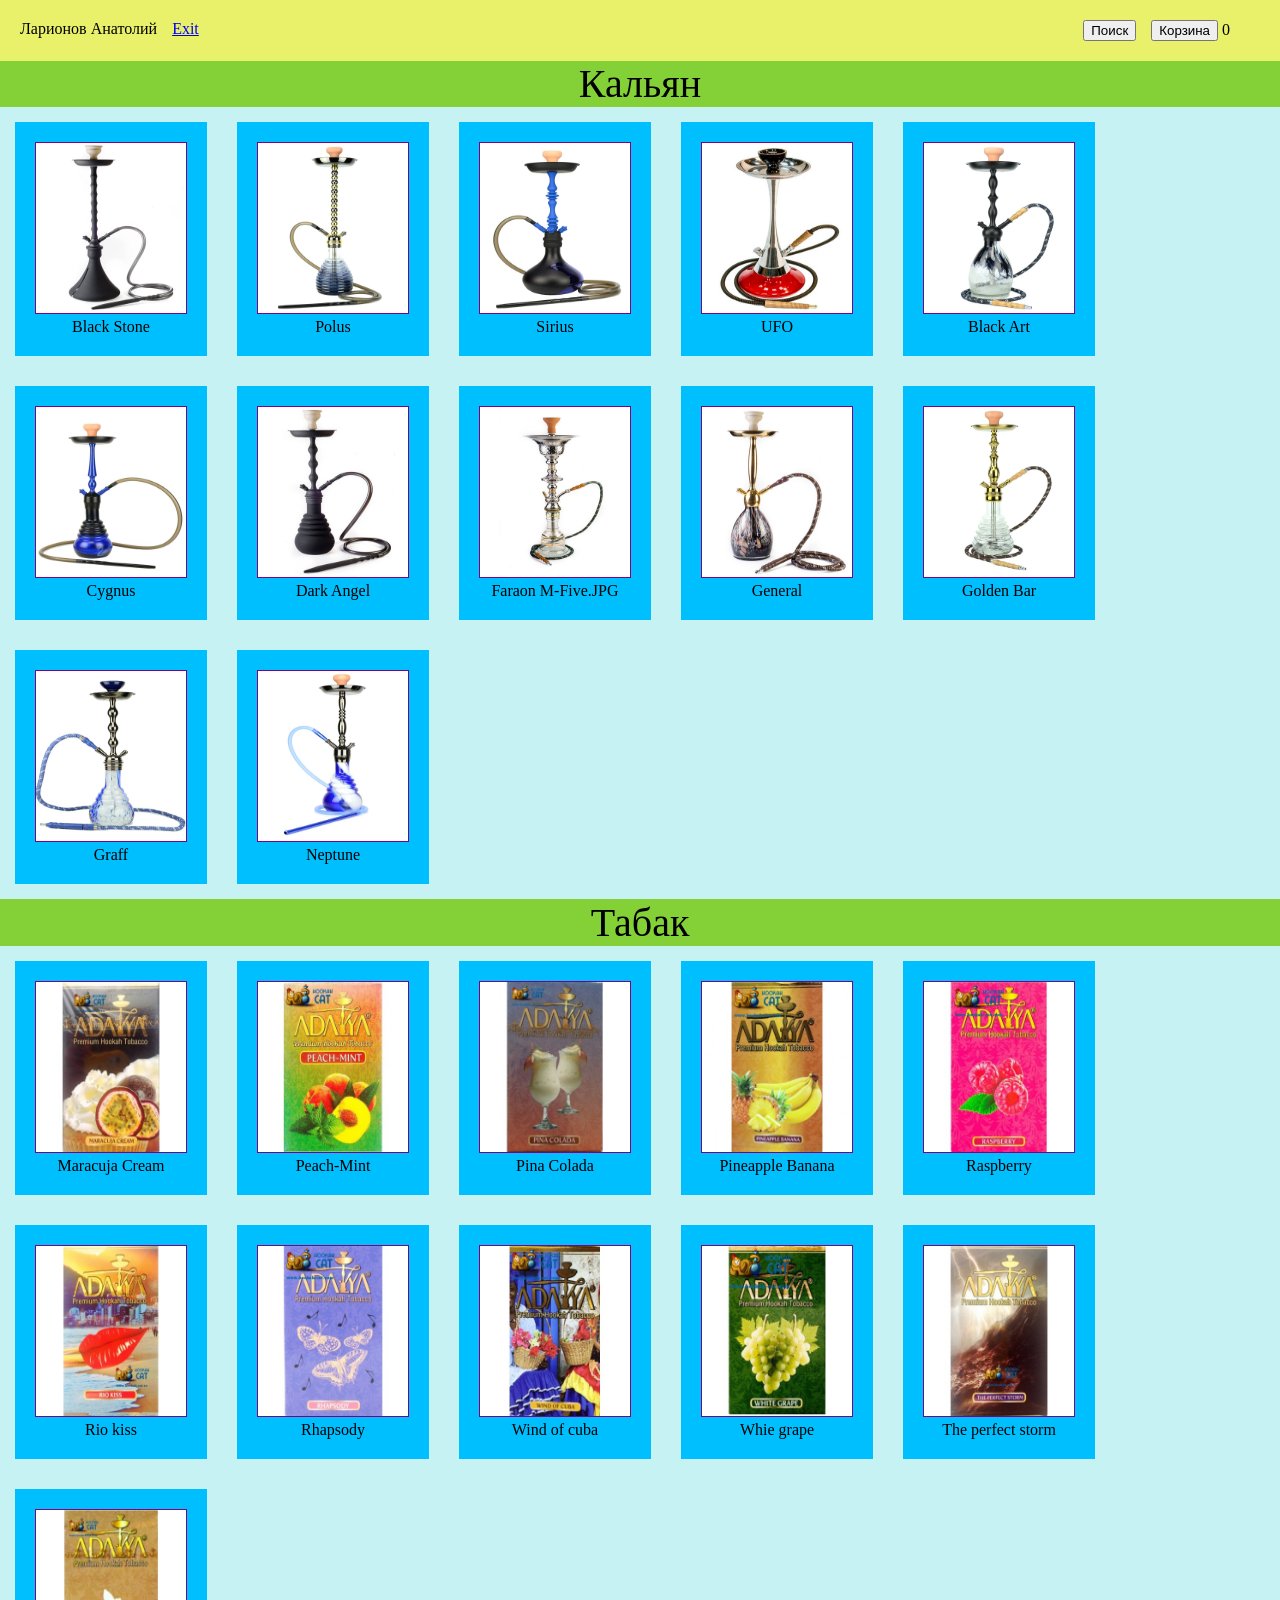
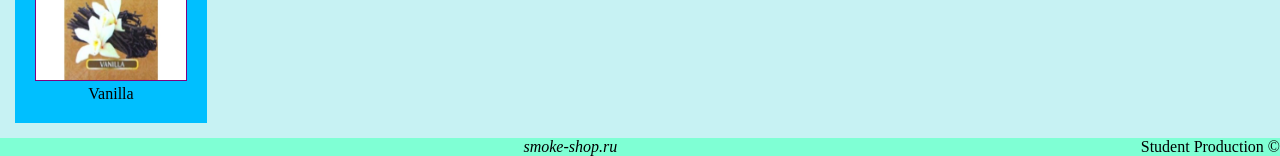
<file: Java_Int_Lab_08_HTML_CSS_JS/src/main/shop/html/index.html>
<!DOCTYPE html>
<html lang="ru">
<head>
    <meta charset="UTF-8">
    <meta name="viewport" content="width=device-width, initial-scale=1.0">
    <meta http-equiv="X-UA-Compatible" content="ie=edge">
    <link rel="stylesheet" href="../css/header.css"> 
    <link rel="stylesheet" href="../css/section.css"> 
    <link rel="stylesheet" href="../css/footer.css">
    <link rel="stylesheet" href="../css/modal.css">
    <link rel="stylesheet" href="../css/search.css">
    <link rel="stylesheet" href="../css/basket.css">
    <script src="../resources/jquery-3.3.1.min.js"></script>
    <title>Shop Smoke</title>
</head>
<body>
    <div id="container">
        <header id="main-header">
            <div id="name-user"> Ларионов Анатолий</div>
            <div id="a-exit"><a href="authorization.html">Exit</a></div>
            <!--Modal window search-->
            <div id="btn-search"><input type="button" value="Поиск"></div>
            <div id="search-modal" class="modal-search">
                <div class="modal-content-search">
                    <div class="close-search">&times;</div>
                    <h1 id="text-search-h1">Поиск</h1>
                    <div id="text-search">
                        <input id="search-list" type="search" placeholder="Поиск">
                        <input id="btn-search-click" type="button" value="Поиск" onclick="search()">
                    </div>
                    <div id="wrapper-search">
                        <div class="item-view-hidden">
                            <div class="item-img">
                                <img class="size-img-search" src="../img/category/kalyan/Kalayn Black Stone.JPG" alt="Black Stone">
                            </div>
                            <div class="item-name-search">Black Stone</div>
                            </div>
                            <div class="item-view-hidden">
                                <div class="item-img">
                                    <img class="size-img-search" src="../img/category/kalyan/Kalayn Polus.JPG" alt="Polus">
                                </div>
                                <div class="item-name-search">Polus</div>
                            </div>
                            <div class="item-view-hidden">
                                <div class="item-img">
                                    <img class="size-img-search" src="../img/category/kalyan/Kalayn Sirius.JPG" alt="Sirius">
                                </div>
                                <div class="item-name-search">Sirius</div>
                            </div>
                            <div class="item-view-hidden">
                                <div class="item-img">
                                    <img class="size-img-search" src="../img/category/kalyan/Kalayn UFO.JPG" alt="UFO">
                                </div>
                                <div class="item-name-search">UFO</div>
                            </div>
                            <div class="item-view-hidden">
                                <div class="item-img">
                                    <img class="size-img-search" src="../img/category/kalyan/Kalyan General.JPG" alt="General">
                                </div>
                                <div class="item-name-search">General</div>
                            </div>
                            <div class="item-view-hidden">
                                <div class="item-img">
                                    <img class="size-img-search" src="../img/category/kalyan/Kalyan Dark Angel.JPG" alt="Dark Angel">
                                </div>
                                <div class="item-name-search">Dark Angel</div>
                            </div>
                            <div class="item-view-hidden">
                                <div class="item-img">
                                    <img class="size-img-search" src="../img/category/tabak/ADALYA The perfect storm.jpg" alt="The perfect storm">
                                </div>
                                <div class="item-name-search">The perfect storm</div>
                            </div>
                            <div class="item-view-hidden">
                                <div class="item-img">
                                    <img class="size-img-search" src="../img/category/tabak/ADALYA Whie grape.jpg" alt="Whie grape">
                                </div>
                                <div class="item-name-search">Whie grape</div>
                            </div>
                            <div class="item-view-hidden">
                                <div class="item-img">
                                    <img class="size-img-search" src="../img/category/tabak/ADALYA Wind of cuba.jpg" alt="Wind of cuba">
                                </div>
                                <div class="item-name-search">Wind of cuba</div>
                            </div>
                            <div class="item-view-hidden">
                                <div class="item-img">
                                    <img class="size-img-search" src="../img/category/tabak/ADALYA Rhapsody.jpg" alt="Rhapsody">
                                </div>
                                <div class="item-name-search">Rhapsody</div>
                            </div>
                            <div class="item-view-hidden">
                                <div class="item-img">
                                    <img class="size-img-search" src="../img/category/tabak/ADALYA Rio kiss.jpg" alt="Rio kiss">
                                </div>
                                <div class="item-name-search">Rio kiss</div>
                            </div>
                            <div class="item-view-hidden">
                                <div class="item-img">
                                    <img class="size-img-search" src="../img/category/tabak/ADALYA Wind of cuba.jpg" alt="Wind of cuba">
                                </div>
                                <div class="item-name-search">Wind of cuba</div>
                            </div>
                            <div class="item-view-hidden">
                                <div class="item-img">
                                    <img class="size-img-search" src="../img/category/tabak/ADALYA Rhapsody.jpg" alt="Rhapsody">
                                </div>
                                <div class="item-name-search">Rhapsody</div>
                            </div>
                            <div class="item-view-hidden">
                                <div class="item-img">
                                    <img class="size-img-search" src="../img/category/tabak/ADALYA Rio kiss.jpg" alt="Rio kiss">
                                </div>
                                <div class="item-name-search">Rio kiss</div>
                            </div>
                            <div class="item-view-hidden">
                                <div class="item-img">
                                    <img class="size-img-search" src="../img/category/tabak/ADALYA Wind of cuba.jpg" alt="Wind of cuba">
                                </div>
                                <div class="item-name-search">Wind of cuba</div>
                            </div>
                            <div class="item-view-hidden">
                                <div class="item-img">
                                    <img class="size-img-search" src="../img/category/tabak/ADALYA Rhapsody.jpg" alt="Rhapsody">
                                </div>
                                <div class="item-name-search">Rhapsody</div>
                            </div>
                            <div class="item-view-hidden">
                                <div class="item-img">
                                    <img class="size-img-search" src="../img/category/tabak/ADALYA Rio kiss.jpg" alt="Rio kiss">
                                </div>
                                <div class="item-name-search">Rio kiss</div>
                            </div>
                            <div class="item-view-hidden">
                                <div class="item-img">
                                    <img class="size-img-search" src="../img/category/tabak/ADALYA Wind of cuba.jpg" alt="Wind of cuba">
                                </div>
                                <div class="item-name-search">Wind of cuba</div>
                            </div>
                            <div class="item-view-hidden">
                                <div class="item-img">
                                    <img class="size-img-search" src="../img/category/tabak/ADALYA Rhapsody.jpg" alt="Rhapsody">
                                </div>
                                <div class="item-name-search">Rhapsody</div>
                            </div>
                            <div class="item-view-hidden">
                                <div class="item-img">
                                    <img class="size-img-search" src="../img/category/tabak/ADALYA Rio kiss.jpg" alt="Rio kiss">
                                </div>
                                <div class="item-name-search">Rio kiss</div>
                            </div>
                            <div class="item-view-hidden">
                                <div class="item-img">
                                    <img class="size-img-search" src="../img/category/tabak/ADALYA Wind of cuba.jpg" alt="Wind of cuba">
                                </div>
                                <div class="item-name-search">Wind of cuba</div>
                            </div>
                            <div class="item-view-hidden">
                                <div class="item-img">
                                    <img class="size-img-search" src="../img/category/tabak/ADALYA Rhapsody.jpg" alt="Rhapsody">
                                </div>
                                <div class="item-name-search">Rhapsody</div>
                            </div>
                            <div class="item-view-hidden">
                            <div class="item-img">
                                <img class="size-img-search" src="../img/category/tabak/ADALYA Rio kiss.jpg" alt="Rio kiss">
                            </div>
                            <div class="item-name-search">Rio kiss</div>
                        </div>
                    </div>
                </div>
            </div>
            <!--Modal Basket-->
            <div id="btn-basket"><input type="button" value="Корзина">
                <span id="item-count">0</span>
            </div>
            <div id="modal-basket" class="modal-basket">
                <div class="modal-content-basket">
                    <div class="close-basket">&times;</div>
                    <div><h1 id="text-basket-h1">Корзина</h1></div>
                    <div id="item-basket-shop"></div>
                <div id="item-basket-count-items">
                    <span>Сумма товаров: </span>
                    <span id="sum">0 </span>$<br>
                    <span id="discount">0</span>
                    <span id="discSum">0</span>$<br>
                    <span id="final-sum-descr">Итого:</span>
                    <span id="final-sum">0</span>$
                </div>
                </div>
            </div>
        </header>
        <section class="main-section">
            <div class="items-wrapper">
                <div class="name-category">Кальян</div>
                <div class="item">
                    <div class="item-view">
                        <div class="item-img">
                            <img class="size-img" src="../img/category/kalyan/Kalayn Black Stone.JPG" alt="Black Stone">
                        </div>
                        <div class="item-name">Black Stone</div>
                    </div>
                    <div class="item-details">
                        <div class="item-description">Описание: Black Stone</div>
                        <div>Цена: <span class="item-price">1580</span>$</div>
                        <div class="put-basket"><input class="add-basket" type="button" value="Положить в корзину"></div>
                    </div>
                </div>
                <div class="item">
                    <div class="item-view">
                        <div class="item-img">
                            <img class="size-img" src="../img/category/kalyan/Kalayn Polus.JPG" alt="Polus">
                        </div>
                        <div class="item-name">Polus</div>
                    </div>
                    <div class="item-details">
                        <div class="item-description">Описание: Polus</div>
                        <div>Цена: <span class="item-price">1325</span>$</div>
                        <div class="put-basket"><input class="add-basket" type="button" value="Положить в корзину"></div>
                    </div>
                </div>
                <div class="item">
                    <div class="item-view">
                        <div class="item-img">
                            <img class="size-img" src="../img/category/kalyan/Kalayn Sirius.JPG" alt="Sirius">
                        </div>
                        <div class="item-name">Sirius</div>
                    </div>
                    <div class="item-details">
                        <div class="item-description">Описание: Sirius</div>
                        <div>Цена: <span class="item-price">5434</span>$</div>
                        <div class="put-basket"><input class="add-basket" type="button" value="Положить в корзину"></div>
                    </div>
                </div>
                <div class="item">
                    <div class="item-view">
                        <div class="item-img">
                            <img class="size-img" src="../img/category/kalyan/Kalayn UFO.JPG" alt="UFO">
                        </div>
                        <div class="item-name">UFO</div>
                    </div>
                    <div class="item-details">
                        <div class="item-description">Описание: UFO</div>
                        <div>Цена: <span class="item-price">1237</span>$</div>
                        <div class="put-basket"><input class="add-basket" type="button" value="Положить в корзину"></div>
                    </div>
                </div>
                <div class="item">
                    <div class="item-view">
                        <div class="item-img">
                            <img class="size-img" src="../img/category/kalyan/Kalyan Black art.JPG" alt="Black art">
                        </div>
                        <div class="item-name">Black Art</div>
                    </div>
                    <div class="item-details">
                        <div class="item-description">Описание: Black Art</div>
                        <div>Цена: <span class="item-price">1289</span>$</div>
                        <div class="put-basket"><input class="add-basket" type="button" value="Положить в корзину"></div>
                    </div>
                </div>
                <div class="item">
                    <div class="item-view">
                        <div class="item-img">
                            <img class="size-img" src="../img/category/kalyan/Kalyan Cygnus.JPG" alt="Cygnus">
                        </div>
                        <div class="item-name">Cygnus</div>
                    </div>
                    <div class="item-details">
                        <div class="item-description">Описание: Cygnus</div>
                        <div>Цена: <span class="item-price">3757</span>$</div>
                        <div class="put-basket"><input class="add-basket" type="button" value="Положить в корзину"></div>
                    </div>
                </div>
                <div class="item">
                    <div class="item-view">
                        <div class="item-img">
                            <img class="size-img" src="../img/category/kalyan/Kalyan Dark Angel.JPG" alt="Dark Angel">
                        </div>
                        <div class="item-name">Dark Angel</div>
                    </div>
                    <div class="item-details">
                        <div class="item-description">Описание: Dark Angel</div>
                        <div>Цена: <span class="item-price">6755</span>$</div>
                        <div class="put-basket"><input class="add-basket" type="button" value="Положить в корзину"></div>
                    </div>
                </div>
                <div class="item">
                    <div class="item-view">
                        <div class="item-img">
                            <img class="size-img" src="../img/category/kalyan/Kalyan Faraon M-Five.JPG" alt="Faraon M-Five.JPG">
                        </div>
                        <div class="item-name">Faraon M-Five.JPG</div>
                    </div>
                    <div class="item-details">
                        <div class="item-description">Описание: Faraon M-Five.JPG</div>
                        <div>Цена: <span class="item-price">5677</span>$</div>
                        <div class="put-basket"><input class="add-basket" type="button" value="Положить в корзину"></div>
                    </div>
                </div>
                <div class="item">
                    <div class="item-view">
                        <div class="item-img">
                            <img class="size-img" src="../img/category/kalyan/Kalyan General.JPG" alt="General">
                        </div>
                        <div class="item-name">General</div>
                    </div>
                    <div class="item-details">
                        <div class="item-description">Описание: General</div>
                        <div>Цена: <span class="item-price">2756</span>$</div>
                        <div class="put-basket"><input class="add-basket" type="button" value="Положить в корзину"></div>
                    </div>
                </div>
                <div class="item">
                    <div class="item-view">
                        <div class="item-img">
                            <img class="size-img" src="../img/category/kalyan/Kalyan Golden bar.JPG" alt="Golden bar">
                        </div>
                        <div class="item-name">Golden Bar</div>
                    </div>
                    <div class="item-details">
                        <div class="item-description">Описание: Golden Bar</div>
                        <div>Цена: <span class="item-price">7675</span>$</div>
                        <div class="put-basket"><input class="add-basket" type="button" value="Положить в корзину"></div>
                    </div>
                </div>
                <div class="item">
                    <div class="item-view">
                        <div class="item-img">
                            <img class="size-img" src="../img/category/kalyan/Kalyan Graff.JPG" alt="Graff">
                        </div>
                        <div class="item-name">Graff</div>
                    </div>
                    <div class="item-details">
                        <div class="item-description">Описание: Graff</div>
                        <div>Цена: <span class="item-price">5467</span>$</div>
                        <div class="put-basket"><input class="add-basket" type="button" value="Положить в корзину"></div>
                    </div>
                </div>
                <div class="item">
                    <div class="item-view">
                        <div class="item-img">
                            <img class="size-img" src="../img/category/kalyan/Kalyan Neptune.JPG" alt="Neptune">
                        </div>
                        <div class="item-name">Neptune</div>
                    </div>
                    <div class="item-details">
                        <div class="item-description">Описание: Neptune</div>
                        <div>Цена: <span class="item-price">1234</span>$</div>
                        <div class="put-basket"><input class="add-basket" type="button" value="Положить в корзину"></div>
                    </div>
                </div>
            </div>
            <div class="items-wrapper">
                <div class="name-category">Табак</div>
                    <div class="item">
                        <div class="item-view">
                            <div class="item-img">
                                <img class="size-img" src="../img/category/tabak/ADALYA Maracuja Cream.jpg" alt="Maracuja Cream">
                            </div>
                            <div class="item-name">Maracuja Cream</div>
                        </div>
                        <div class="item-details">
                            <div class="item-description">Описание: Maracuja Cream</div>
                            <div>Цена: <span class="item-price">150</span>$</div>
                            <div class="put-basket"><input class="add-basket" type="button" value="Положить в корзину"></div>
                        </div>
                    </div>
                    <div class="item">
                        <div class="item-view">
                            <div class="item-img">
                                <img class="size-img" src="../img/category/tabak/ADALYA Peach-Mint.jpg" alt="Peach-Mint">
                            </div>
                            <div class="item-name">Peach-Mint</div>
                        </div>
                        <div class="item-details">
                            <div class="item-description">Описание: Peach-Mint</div>
                            <div>Цена: <span class="item-price">150</span>$</div>
                            <div class="put-basket"><input class="add-basket" type="button" value="Положить в корзину"></div>
                        </div>
                    </div>
                    <div class="item">
                        <div class="item-view">
                            <div class="item-img">
                                <img class="size-img" src="../img/category/tabak/ADALYA Pina Colada.jpg" alt="Pina Colada">
                            </div>
                            <div class="item-name">Pina Colada</div>
                        </div>
                        <div class="item-details">
                            <div class="item-description">Описание: Pina Colada</div>
                            <div>Цена: <span class="item-price">150</span>$</div>
                            <div class="put-basket"><input class="add-basket" type="button" value="Положить в корзину"></div>
                        </div>
                    </div>
                    <div class="item">
                        <div class="item-view">
                            <div class="item-img">
                                <img class="size-img" src="../img/category/tabak/ADALYA Pineapple Banana.jpg" alt="Pineapple Banana">
                            </div>
                            <div class="item-name">Pineapple Banana</div>
                        </div>
                        <div class="item-details">
                            <div class="item-description">Описание: Pineapple Banana</div>
                            <div>Цена: <span class="item-price">150</span>$</div>
                            <div class="put-basket"><input class="add-basket" type="button" value="Положить в корзину"></div>
                        </div>
                    </div>
                    <div class="item">
                        <div class="item-view">
                            <div class="item-img">
                                <img class="size-img" src="../img/category/tabak/ADALYA Raspberry.jpg" alt="Raspberry">
                            </div>
                            <div class="item-name">Raspberry</div>
                        </div>
                        <div class="item-details">
                            <div class="item-description">Описание: Raspberry</div>
                            <div>Цена: <span class="item-price">150</span>$</div>
                            <div class="put-basket"><input class="add-basket" type="button" value="Положить в корзину"></div>
                        </div>
                    </div>
                    <div class="item">
                        <div class="item-view">
                            <div class="item-img">
                                <img class="size-img" src="../img/category/tabak/ADALYA Rio kiss.jpg" alt="Rio kiss">
                            </div>
                            <div class="item-name">Rio kiss</div>
                        </div>
                        <div class="item-details">
                            <div class="item-description">Описание: Rio kiss</div>
                            <div>Цена: <span class="item-price">150</span>$</div>
                            <div class="put-basket"><input class="add-basket" type="button" value="Положить в корзину"></div>
                        </div>
                    </div>
                    <div class="item">
                        <div class="item-view">
                            <div class="item-img">
                                <img class="size-img" src="../img/category/tabak/ADALYA Rhapsody.jpg" alt="Rhapsody">
                            </div>
                            <div class="item-name">Rhapsody</div>
                        </div>
                        <div class="item-details">
                            <div class="item-description">Описание: Rhapsody</div>
                            <div>Цена: <span class="item-price">150</span>$</div>
                            <div class="put-basket"><input class="add-basket" type="button" value="Положить в корзину"></div>
                        </div>
                    </div>
                    <div class="item">
                        <div class="item-view">
                            <div class="item-img">
                                <img class="size-img" src="../img/category/tabak/ADALYA Wind of cuba.jpg" alt="Wind of cuba">
                            </div>
                            <div class="item-name">Wind of cuba</div>
                        </div>
                        <div class="item-details">
                            <div class="item-description">Описание: Wind of cuba</div>
                            <div>Цена: <span class="item-price">150</span>$</div>
                            <div class="put-basket"><input class="add-basket" type="button" value="Положить в корзину"></div>
                        </div>
                    </div>
                    <div class="item">
                        <div class="item-view">
                            <div class="item-img">
                                <img class="size-img" src="../img/category/tabak/ADALYA Whie grape.jpg" alt="Whie grape">
                            </div>
                            <div class="item-name">Whie grape</div>
                        </div>
                        <div class="item-details">
                            <div class="item-description">Описание: Whie grape</div>
                            <div>Цена: <span class="item-price">150</span>$</div>
                            <div class="put-basket"><input class="add-basket" type="button" value="Положить в корзину"></div>
                        </div>
                    </div>
                    <div class="item">
                        <div class="item-view">
                            <div class="item-img">
                                <img class="size-img" src="../img/category/tabak/ADALYA The perfect storm.jpg" alt="The perfect storm">
                            </div>
                            <div class="item-name">The perfect storm</div>
                        </div>
                        <div class="item-details">
                            <div class="item-description">Описание: The perfect storm</div>
                            <div>Цена: <span class="item-price">150</span>$</div>
                            <div class="put-basket"><input class="add-basket" type="button" value="Положить в корзину"></div>
                        </div>
                    </div>
                    <div class="item">
                        <div class="item-view">
                            <div class="item-img">
                                <img class="size-img" src="../img/category/tabak/ADALYA Vanilla.jpg" alt="Vanilla">
                            </div>
                            <div class="item-name">Vanilla</div>
                        </div>
                        <div class="item-details">
                            <div class="item-description">Описание: Vanilla</div>
                            <div>Цена: <span class="item-price">150</span>$</div>
                            <div class="put-basket"><input class="add-basket" type="button" value="Положить в корзину"></div>
                        </div>
                    </div>
                </div>
        </section>
        <footer id="main-footer">
            <div class="name-address-web"><address>smoke-shop.ru</address></div>
            <div class="name-production">Student Production &copy;</div>
        </footer>
        </div>
    <script src="../js/extension-item.js"></script>
    <script src="../js/modal-search.js"></script>
    <script src="../js/modal-basket.js"></script>
    <script src="../js/search.js"></script>
    <script src="../js/basket.js"></script>
</body>
</html>
</file>
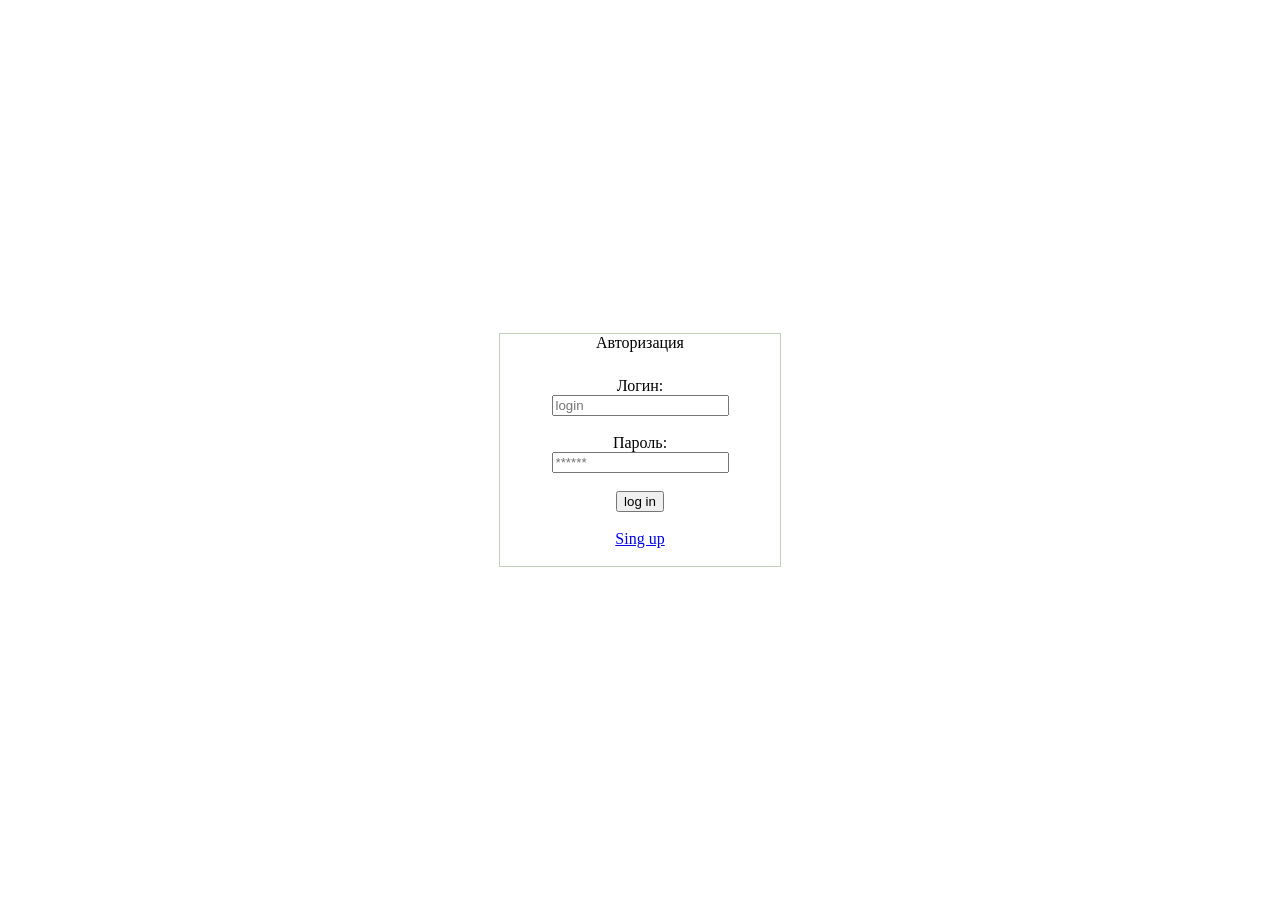
<file: Java_Int_Lab_08_HTML_CSS_JS/src/main/shop/html/authorization.html>
<!DOCTYPE html>
<html lang="en">
<head>
    <meta charset="UTF-8">
    <meta name="viewport" content="width=device-width, initial-scale=1.0">
    <meta http-equiv="X-UA-Compatible" content="ie=edge">
    <link rel="stylesheet" href="../css/autorization.css">
    <script src="../resources/jquery-3.3.1.min.js"></script>
    <script src="../js/validation.js"></script>
    <title>Авторизация</title>
</head>
<body>
    <form id="auth" action="#" method="GET">
        <div id="form-auth">
            <div id="text-auth"><span>Авторизация</span></div>
            <div id="field-login">
                Логин:<br>
                <input type="text" placeholder="login" id="login" required>
                <div id="valid-login"></div>
            </div>
            <div id="filed-password">
                Пароль:<br>
                <input type="password" placeholder="******" name="passw" required>
                <div class="valid-password"></div>
            </div>
            <div id="btn-auth">
                <input type="submit" value="log in">
            </div>
            <div id="url-reg">
                <a href="registration.html">Sing up</a>
            </div>
        </div>
    </form>
</body>
</html>
</file>
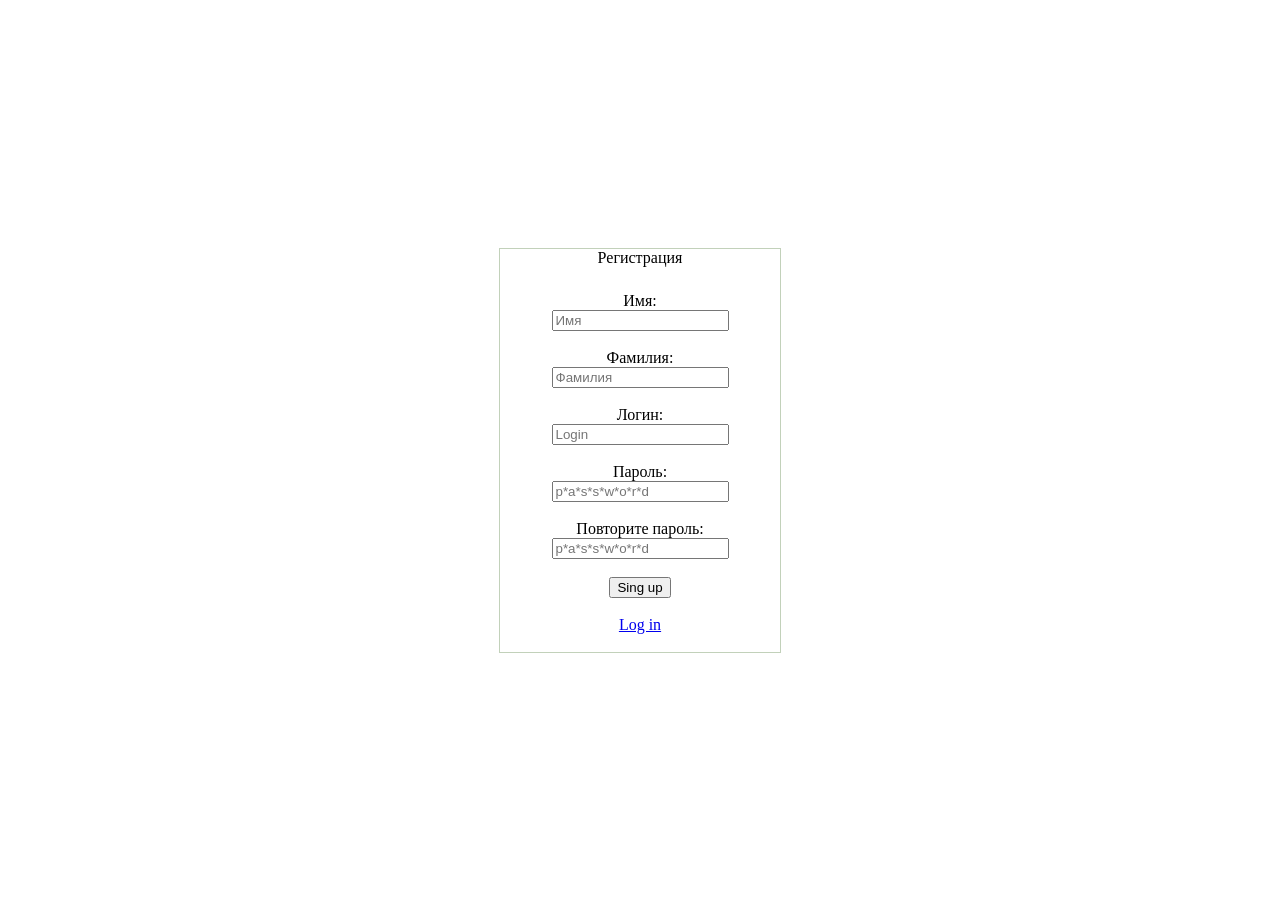
<file: Java_Int_Lab_08_HTML_CSS_JS/src/main/shop/html/registration.html>
<!DOCTYPE html>
<html lang="en">
<head>
    <meta charset="UTF-8">
    <meta name="viewport" content="width=device-width, initial-scale=1.0">
    <meta http-equiv="X-UA-Compatible" content="ie=edge">
    <link rel="stylesheet" href="../css/registration.css">
    <script src="../resources/jquery-3.3.1.min.js"></script>
    <script src="../js/validation.js"></script>
    <title>Registration</title>
</head>
<body>
    <form id="reg" action="#" method="GET">
        <div id="form-reg">
            <div id="text-reg"><span>Регистрация</span></div>
            <div id="field-first_name">
                Имя:<br>
                <input type="text" placeholder="Имя" id="name" required>
                <div id="valid-first-name"></div>
            </div>
            <div id="field-last_name">
                Фамилия:<br>
                <input type="text" placeholder="Фамилия" id="family" required>
                <div id="valid-last-name"></div>
            </div>
            <div id="field-login">
                Логин:<br>
                <input type="text" placeholder="Login" id="login" required>
                <div id="valid-login"></div>
            </div>
            <div class="filed-password">
                Пароль:<br>
                <input type="password" placeholder="p*a*s*s*w*o*r*d" class="passw" required>
                <div class="valid-password"></div>
            </div>
            <div class="filed-password">
                Повторите пароль:<br>
                <input type="password" placeholder="p*a*s*s*w*o*r*d" class="passw" required>
                <div class="valid-password"></div>
            </div>
            <div id="btn-auth">
                <input type="submit" value="Sing up">
            </div>
            <div id="url-reg">
                <a href="authorization.html">Log in</a>
            </div>
        </div>
    </form>
</body>
</html>
</file>
<file: Java_Int_Lab_08_HTML_CSS_JS/src/main/shop/css/header.css>
@media (min-width: 400px) {
    * {
        margin: 0;
    }

    #main-header {
        background-color: rgb(233, 241, 107);
        padding: 20px;
        display: flex;
        flex-wrap: wrap;
        justify-content: space-around;
        flex-direction: row;
        position: fixed;
        width: 100%;
        z-index: 1;
    }

    #btn-basket {
        padding-right: 70px;
    }

    #btn-search {
        flex: 0;
        margin-right: 15px;
    }

    #a-exit {
        flex: auto;
        margin-left: 15px;
    }
}
</file>
<file: Java_Int_Lab_08_HTML_CSS_JS/src/main/shop/css/section.css>
@media (min-width: 400px) {
    * {
        margin: 0;
    }

    body {
        width: 100%;
        height: 100%;
    }

    .main-section {
        display: flex;
        flex-wrap: wrap;
        justify-content: flex-start;
        flex-direction: row;
        padding-top: 60px;

    }

    .name-category {
        background-color: rgb(132, 209, 55);
        width: 100%;
        text-align: center;
        font-size: 40px;
        position: sticky;
        top: 60px;
        z-index: 0;
    }

    .items-wrapper {
        background-color: rgb(199, 242, 243);
        display: flex;
        flex-wrap: wrap;
        width: 100%;
    }

    .item {
        background-color: deepskyblue;
        flex-wrap: wrap;
        display: flex;
        padding: 20px;
        margin: 15px;
    }

    .visible {
        width: 100%;
    }

    .visible .item-details {

        display: flex;
        align-items: center;
        justify-content: space-around;
    }

    .item-description {
        white-space: initial;
        overflow: hidden;
    }

    .item-details {
        flex: 1;
        display: none;
    }

    .item-view {
        text-align: center;
    }

    .item-img {
        flex: 1;
        width: 100%;
    }

    .size-img {
        border: 1px solid purple;
        width: 150px;
        height: 170px;
    }

    .size-img-search {
        border: 1px solid purple;
        margin: 20px;
        width: 160px;
        height: 170px;
    }
}
</file>
<file: Java_Int_Lab_08_HTML_CSS_JS/src/main/shop/css/footer.css>
#main-footer {
    background-color: aquamarine;
    display: flex;
    justify-content: space-around;
}

.name-address-web {
    flex: 1 0 auto;
    text-align: center;
}
</file>
<file: Java_Int_Lab_08_HTML_CSS_JS/src/main/shop/css/modal.css>
.modal-search, .modal-basket {
    display: none;
    position: fixed;
    z-index: 1;
    padding-top: 50px;
    left: 0;
    top: 0;
    width: 100%;
    height: 100%;
    background-color: black;
    background-color: rgba(0, 0, 0, 0.4);
    overflow: auto;
}

.modal-content-search, .modal-content-basket {
    background-color: paleturquoise;
    margin: auto;
    padding: 10px;
    /*     border: 1px solid red; */
    width: 80%;
    display: flex;
    flex-wrap: wrap;
    justify-content: space-between;
    align-items: center;
    flex-direction: column;
    overflow: auto;
}

.modal-content-basket {
    display: flex;
    flex-direction: column;
    min-width: 400px;
    height: 450px;
}

.close-search, .close-basket {
    color: #aaaaaa;
    font-size: 38px;
    font-weight: bold;
    align-self: flex-end;
    flex: 0 1 auto;
}

#text-search-h1 {
    margin-top: -20px;
}

#text-basket-h1 {
    margin-top: -100px;
}

.close-search:hover, .close-search:focus, .close-basket:hover, .close-basket:focus {
    color: #000;
    text-decoration: none;
    cursor: pointer;
}
</file>
<file: Java_Int_Lab_08_HTML_CSS_JS/src/main/shop/css/search.css>
#wrapper-search {
    display: flex;
    flex-wrap: wrap;
    justify-content: flex-start;
    flex-direction: row;
    margin: 10px;
    overflow: auto;
    height: 450px;
}

#text-search {
    display: flex;
    justify-content: space-between;
    align-items: center;
}

.item-view-hidden {
    display: none;
}

.item-name-search {
    text-align: center;
}
</file>
<file: Java_Int_Lab_08_HTML_CSS_JS/src/main/shop/css/basket.css>
@media (min-height: 300px) {
    #item-basket-shop {
        /*         border: 1px solid red; */
        display: flex;
        flex-wrap: wrap;
        justify-content: flex-start;
        flex-direction: row;
        overflow: auto;
        height: 250px;
        margin: -130px 5px 5px;
    }

    #item-basket-shop .item {
        height: 50px;
    }

    #item-basket-shop .size-img {
        width: 60px;
        height: 60px;
    }

    #item-basket-console {
        border: 1px solid blue;
    }
}
</file>
<file: Java_Int_Lab_08_HTML_CSS_JS/src/main/shop/css/autorization.css>
@media (min-width: 400px) and (min-height: 250px) {
    * {
        margin: 0;
    }

    #auth {
        display: flex;
        flex-direction: row;
        flex-wrap: nowrap;
        justify-content: center;
        align-content: stretch;
        align-items: center;
        position: absolute;
        left: 0;
        right: 0;
        top: 0;
        bottom: 0;
        text-align: center;
    }

    #form-auth {
        border: 1px solid rgba(177, 196, 166, 0.774);;
        order: 0;
        flex: 0 1 auto;
        align-self: auto;
        width: 280px;
    }

    #text-auth {
        padding-bottom: 25px;
    }

    #field-login, #filed-password, #url-reg, #btn-auth {
        padding-bottom: 18px;
    }
}
</file>
<file: Java_Int_Lab_08_HTML_CSS_JS/src/main/shop/css/registration.css>
@media (min-width: 400px) and (min-height: 400px) {
    * {
        margin: 0;
    }

    #reg {
        display: flex;
        flex-direction: row;
        flex-wrap: nowrap;
        justify-content: center;
        align-content: stretch;
        align-items: center;
        position: absolute;
        left: 0;
        right: 0;
        top: 0;
        bottom: 0;
        text-align: center;
    }

    #form-reg {
        border: 1px solid rgba(177, 196, 166, 0.774);
        width: 280px;
    }

    #text-reg {
        padding-bottom: 25px;
    }

    #field-login, .filed-password, #url-reg, #btn-auth,
    #field-first_name, #field-last_name, #filed-password-confirm {
        padding-bottom: 18px;
    }
}
</file>
